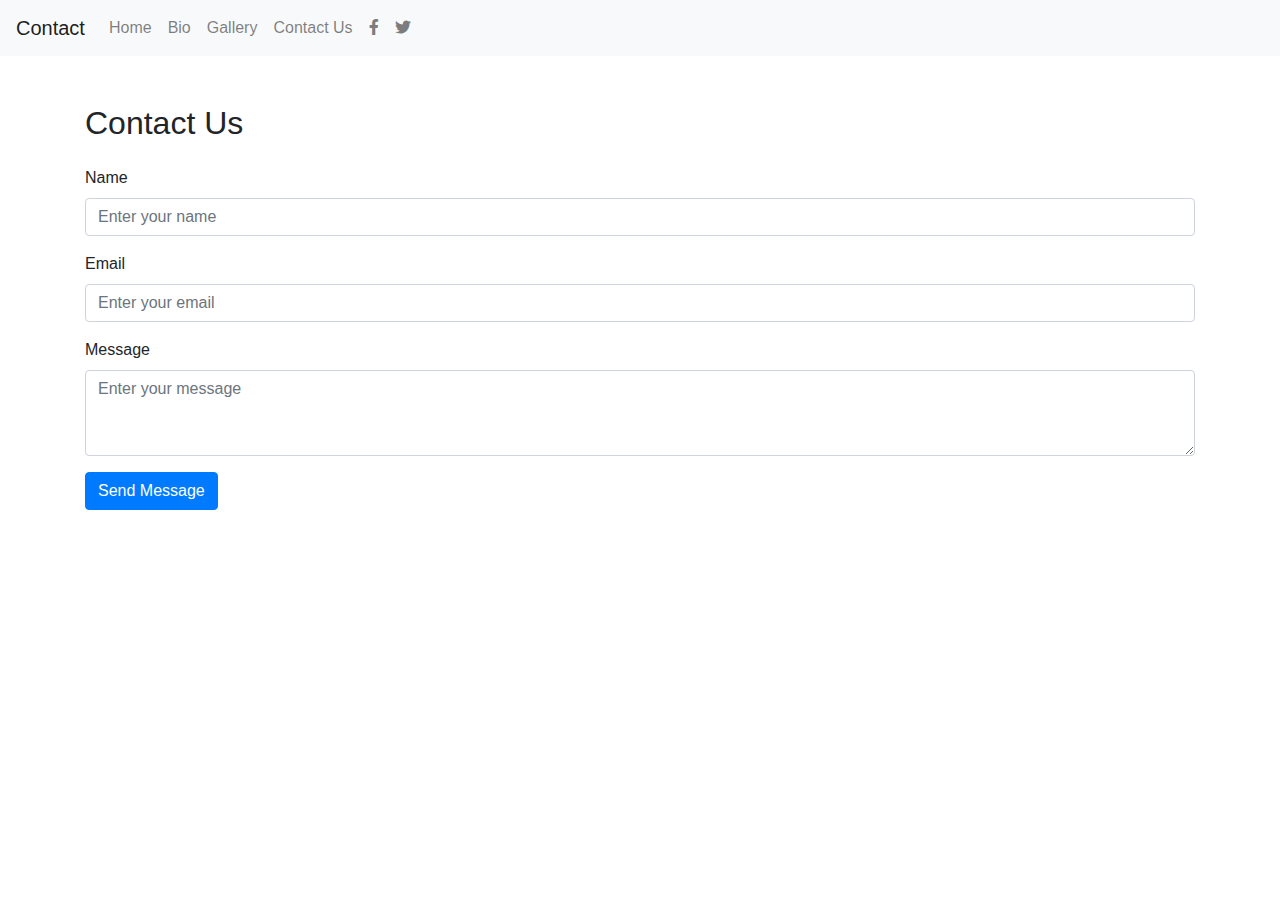
<file: contact.html>
<!DOCTYPE html>
<html lang="en">
<head>
    <meta charset="UTF-8">
    <meta name="viewport" content="width=device-width, initial-scale=1.0">
    <title>Your Page Title Here</title>
    <!-- Link to Bootstrap CSS -->
    <link href="https://stackpath.bootstrapcdn.com/bootstrap/4.3.1/css/bootstrap.min.css" rel="stylesheet">
    <!-- Font Awesome Icons -->
    <link rel="stylesheet" href="https://cdnjs.cloudflare.com/ajax/libs/font-awesome/5.15.1/css/all.min.css">
</head>
<body>
    <!-- Navigation Bar -->
    <nav class="navbar navbar-expand-lg navbar-light bg-light">
        <a class="navbar-brand" href="index.html">Contact</a>
        <button class="navbar-toggler" type="button" data-toggle="collapse" data-target="#navbarNav" 
                aria-controls="navbarNav" aria-expanded="false" aria-label="Toggle navigation">
            <span class="navbar-toggler-icon"></span>
        </button>
        <div class="collapse navbar-collapse" id="navbarNav">
            <ul class="navbar-nav">
                <li class="nav-item">
                    <a class="nav-link" href="index.html">Home</a>
                </li>
                <li class="nav-item">
                    <a class="nav-link" href="bio.html">Bio</a>
                </li>
                <li class="nav-item">
                    <a class="nav-link" href="gallery.html">Gallery</a>
                </li>
                <li class="nav-item">
                    <a class="nav-link" href="contact.html">Contact Us</a>
                </li>
                <!-- Add placeholder icons with links -->
                <li class="nav-item">
                    <a class="nav-link" href="https://www.facebook.com/" target="_blank">
                        <i class="fab fa-facebook-f"></i>
                    </a>
                </li>
                <li class="nav-item">
                    <a class="nav-link" href="https://www.twitter.com/" target="_blank">
                        <i class="fab fa-twitter"></i>
                    </a>
                </li>
            </ul>
        </div>
    </nav>
    
   

<section id="contact" class="py-5">
    <div class="container">
        <h2 class="mb-4">Contact Us</h2>
        <form>
            <div class="form-group">
                <label for="name">Name</label>
                <input type="text" class="form-control" id="name" placeholder="Enter your name">
            </div>
            <div class="form-group">
                <label for="email">Email</label>
                <input type="email" class="form-control" id="email" placeholder="Enter your email">
            </div>
            <div class="form-group">
                <label for="message">Message</label>
                <textarea class="form-control" id="message" rows="3" placeholder="Enter your message"></textarea>
            </div>
            <button type="submit" class="btn btn-primary">Send Message</button>
        </form>
    </div>
</section>
    <!-- Link to Bootstrap JS and Popper.js -->
    <script src="https://code.jquery.com/jquery-3.3.1.slim.min.js"></script>
    <script src="https://cdnjs.cloudflare.com/ajax/libs/popper.js/1.14.7/umd/popper.min.js"></script>
    <script src="https://stackpath.bootstrapcdn.com/bootstrap/4.3.1/js/bootstrap.min.js"></script>
</body>
</html>
</file>
